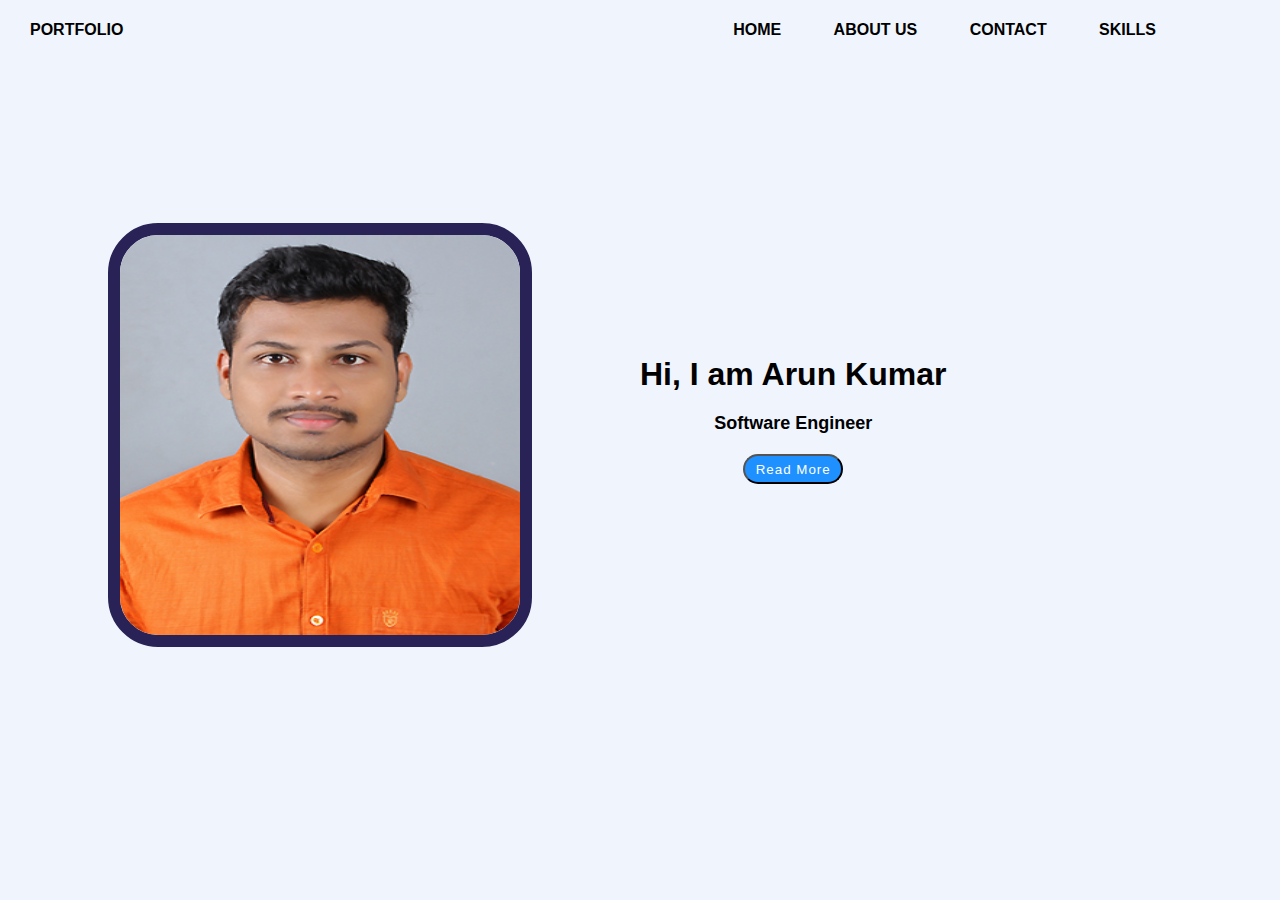
<file: index.html>
<!DOCTYPE html>
<html lang="en">

<head>
    <meta charset="UTF-8">
    <meta http-equiv="X-UA-Compatible" content="IE=edge">
    <meta name="viewport" content="width=device-width, initial-scale=1.0">
    <title>Portfolio</title>
    <link rel="stylesheet" href="style1.css">
</head>

<body>
    <header class="header">
        <a href="#" class="logo">PORTFOLIO</a>
        <div class="container">
            <a href="index.html" class="header-content">Home</a>
            <a href="About us.html" class="header-content">About us</a>
            <a href="Contact.html" class="header-content">Contact</a>
            <a href="Skills.html" class="header-content">Skills</a>
        </div>
    </header>
    <section class="Name">
        <div class="First">
            <img src="Photo.jpg" alt="Arun" width="400px" height="400px" />
        </div>
        <div class="second">
            <h1> Hi, I am Arun Kumar</h1>
            <h3>Software Engineer</h3>
            <a href="About us.html" style="text-decoration: none;"><button>Read More</button></a>
        </div>
    </section>   
</body>

</html>
</file>
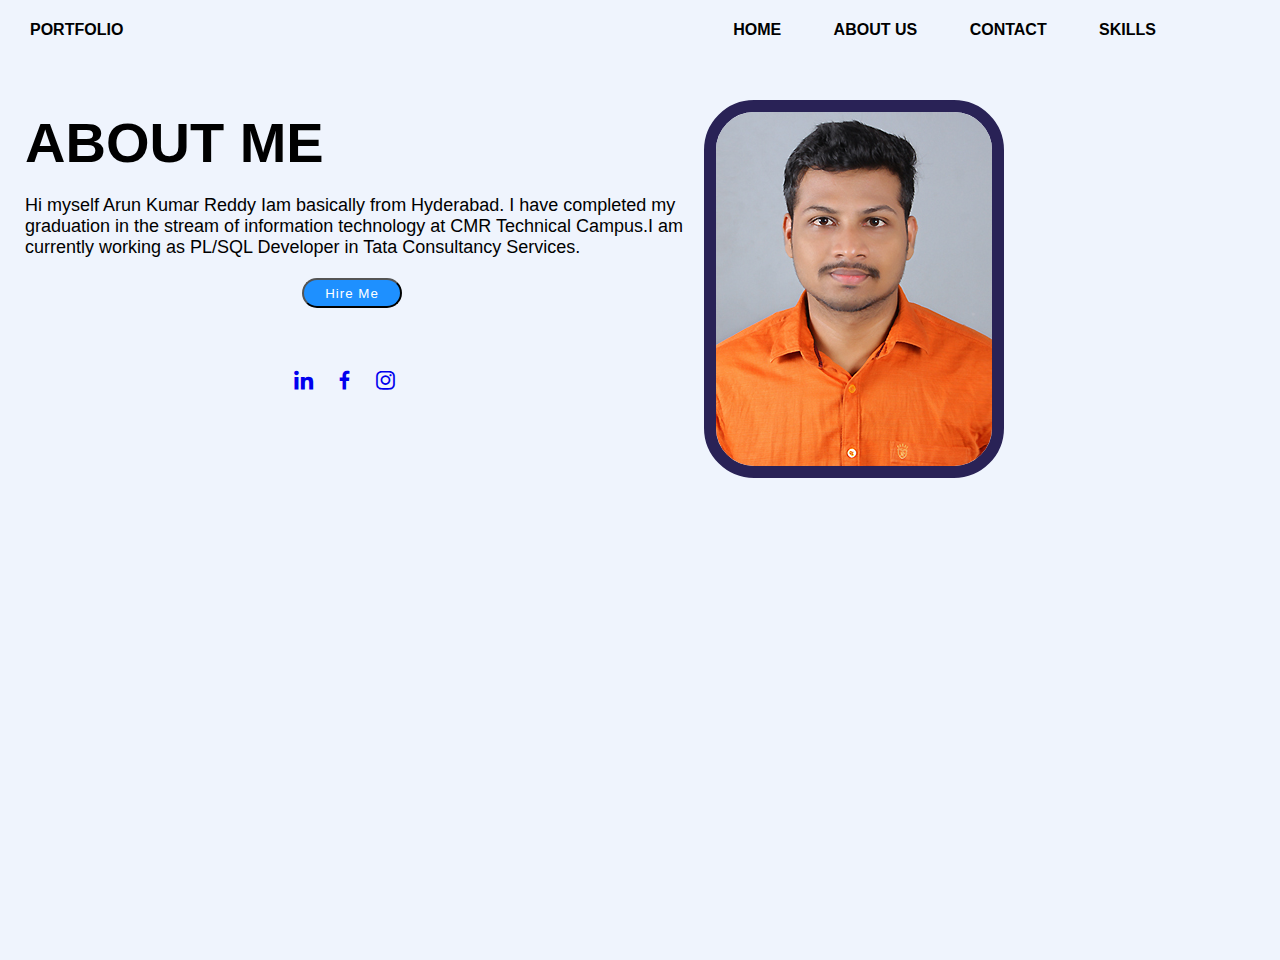
<file: About us.html>
<!DOCTYPE html>
<html lang="en">

<head>
    <meta charset="UTF-8">
    <meta http-equiv="X-UA-Compatible" content="IE=edge">
    <meta name="viewport" content="width=device-width, initial-scale=1.0">
    <title>Portfolio</title>
    <link rel="stylesheet" href="style1.css">
    <link href='https://unpkg.com/boxicons@2.1.4/css/boxicons.min.css' rel='stylesheet'>
</head>

<body>
    <header class="header">
        <a href="#" class="logo">PORTFOLIO</a>
        <div class="container">
            <a href="index.html" class="header-content">Home</a>
            <a href="About us.html" class="header-content">About us</a>
            <a href="Contact.html" class="header-content">Contact</a>
            <a href="Skills.html" class="header-content">Skills</a>
        </div>
    </header>
    <div class="section">
        <div class="One">
            <div class="content-section">
                <div class="title">
                    <h1>About Me</h1>
                </div>
                <div class="content">
                    <p>Hi myself Arun Kumar Reddy Iam basically from Hyderabad. I have completed my graduation in the
                        stream
                        of information technology at CMR Technical Campus.I am currently working as PL/SQL Developer in
                        Tata Consultancy Services.</p>
                    <div class="button">
                        <a href="Skills.html" style="text-decoration: none;"><button>Hire Me</button></a>
                    </div>
                </div>
                <div class="social">
                    <a href="https://www.linkedin.com/in/kundra-arun-kumar-reddy-a915711a2/"><i
                            class='bx bxl-linkedin'></i></a>
                    <a href="https://www.facebook.com/login/"><i class='bx bxl-facebook'></i></a>
                    <a href="https://www.instagram.com/"><i class='bx bxl-instagram'></i></a>
                </div>
            </div>
            <div class="image-section">
                <img src="Photo.jpg" alt="Arun" />
            </div>
        </div>
    </div>

</body>
</file>
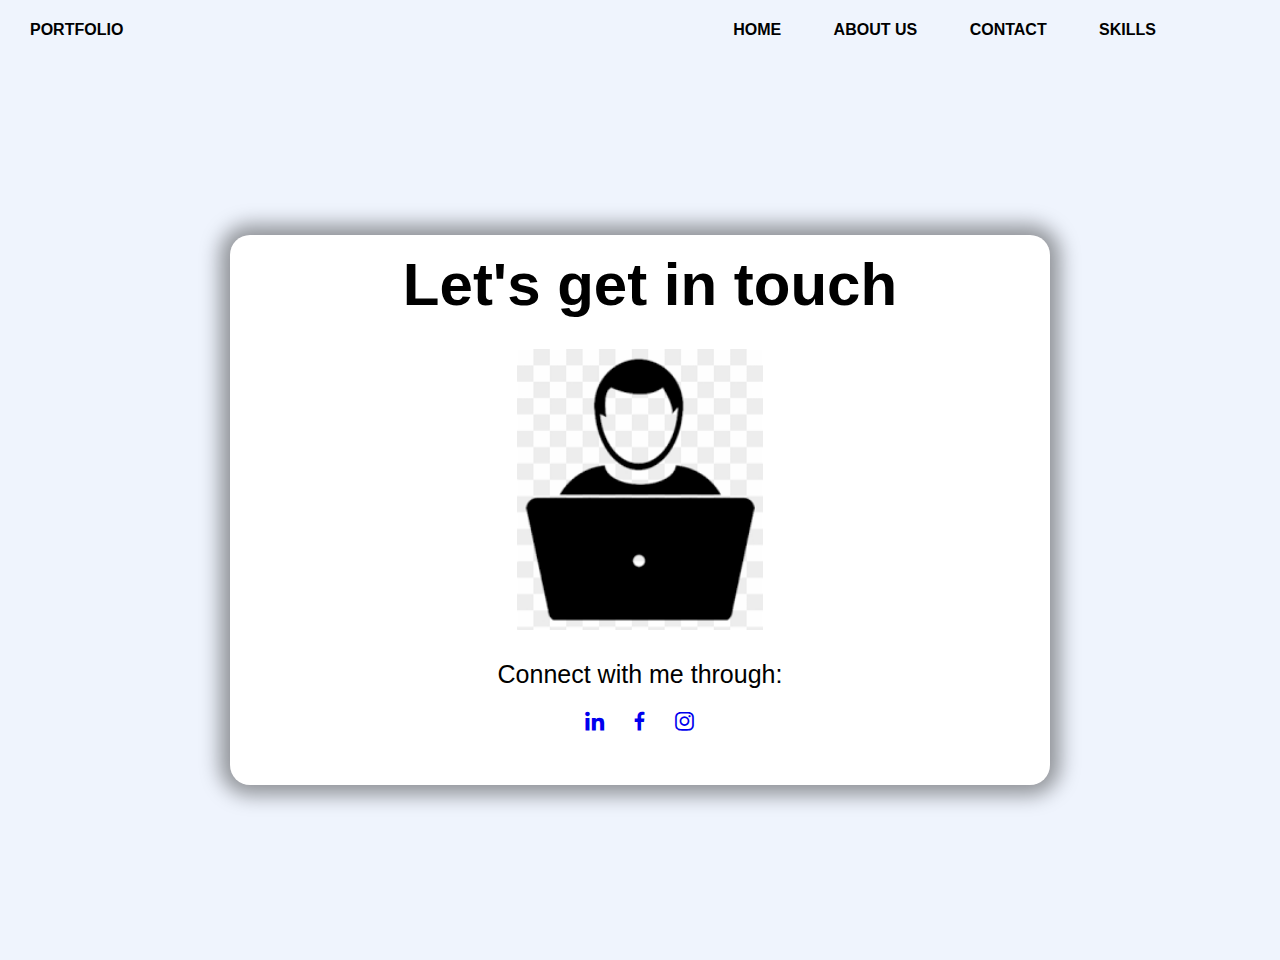
<file: Contact.html>
<!DOCTYPE html>
<html lang="en">

<head>
    <meta charset="UTF-8">
    <meta http-equiv="X-UA-Compatible" content="IE=edge">
    <meta name="viewport" content="width=device-width, initial-scale=1.0">
    <title>Portfolio</title>
    <link rel="stylesheet" href="style1.css">
    <link href='https://unpkg.com/boxicons@2.1.4/css/boxicons.min.css' rel='stylesheet'>
</head>

<body>
    <header class="header">
        <a href="#" class="logo">PORTFOLIO</a>
        <div class="container">
            <a href="index.html" class="header-content">Home</a>
            <a href="About us.html" class="header-content">About us</a>
            <a href="Contact.html" class="header-content">Contact</a>
            <a href="Skills.html" class="header-content">Skills</a>
        </div>
    </header>
    <div class="container2">
        <div class="item">
            <div class="contact">
                <div class="first-text"> Let's get in touch</div>
                <img src="computers.png" alt="" class="computerlogo">
                <div class="social-links">
                    <span>Connect with me through:</span>
                    <ul class="social-media">
                        <li><a href="https://www.linkedin.com/in/kundra-arun-kumar-reddy-a915711a2/"><i
                                    class='bx bxl-linkedin'></i></a></li>
                        <li><a href="https://www.facebook.com/login/"><i class='bx bxl-facebook'></i></a></li>
                        <li><a href="https://www.instagram.com/"><i class='bx bxl-instagram'></i></a></li>
                    </ul>
                </div>
            </div>
        </div>
    </div>
</body>

</html>
</file>
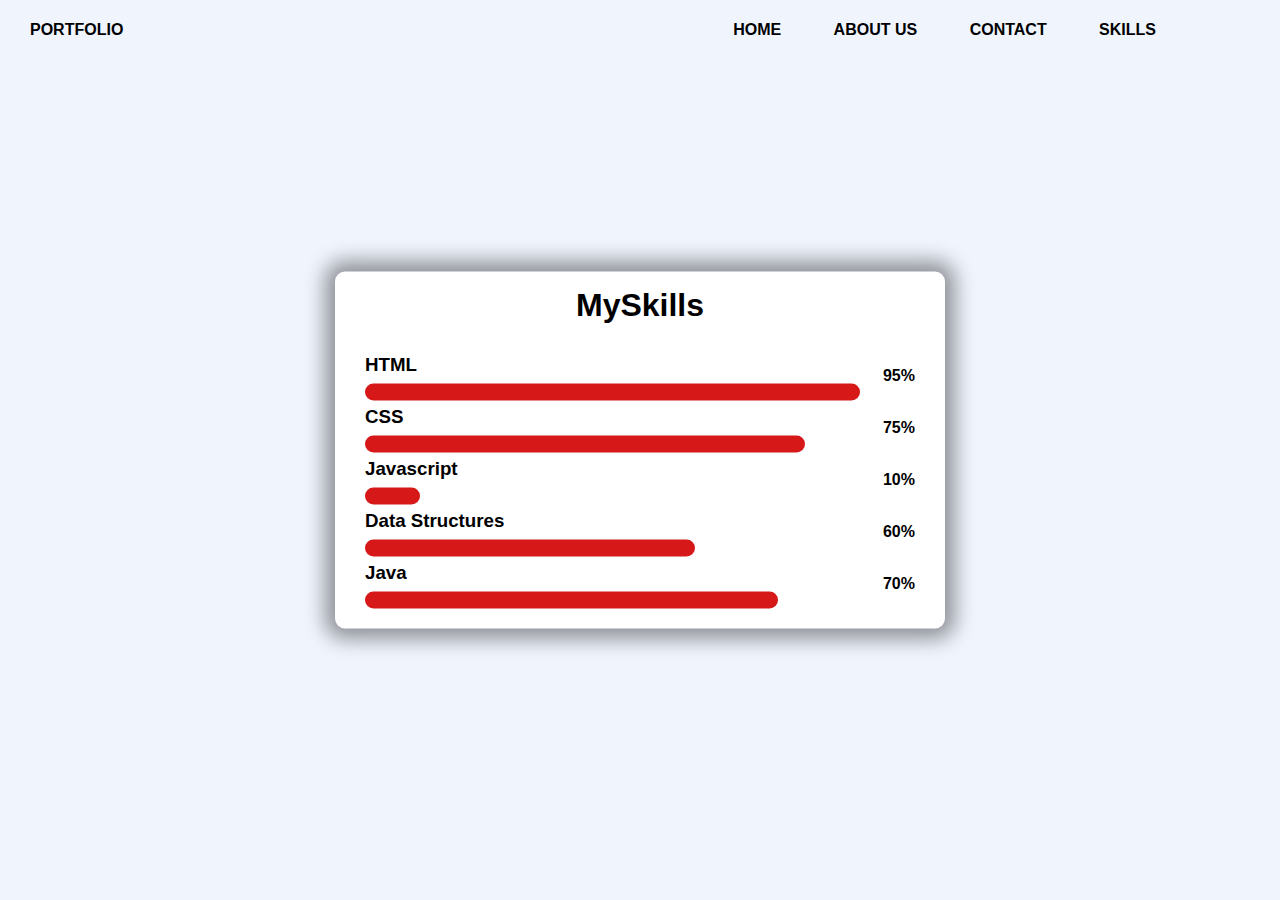
<file: Skills.html>
<!DOCTYPE html>
<html lang="en">

<head>
  <meta charset="UTF-8">
  <meta http-equiv="X-UA-Compatible" content="IE=edge">
  <meta name="viewport" content="width=device-width, initial-scale=1.0">
  <link rel="stylesheet" href="style1.css">
  <style>
    body {
      display: block;
      align-items: center;
      justify-content: center;
      height: 100vh;

    }
  </style>

<body>
  <header class="header">
    <a href="#" class="logo">PORTFOLIO</a>
    <div class="container">
      <a href="index.html" class="header-content">Home</a>
      <a href="About us.html" class="header-content">About us</a>
      <a href="Contact.html" class="header-content">Contact</a>
      <a href="Skills.html" class="header-content">Skills</a>
    </div>
  </header>
  <div class="container3">
    <h1>MySkills</h1>
    <div class="skill">
      <h3>HTML</h3>
      <h4>95%</h4>
      <span class="skill-bar"></span>
      <span class="fill-bar-html"></span>
    </div>
    <div class="skill">
      <h3>CSS</h3>
      <h4>75%</h4>
      <span class="skill-bar"></span>
      <span class="fill-bar-css"></span>
    </div>
    <div class="skill">
      <h3>Javascript</h3>
      <h4>10%</h4>
      <span class="skill-bar"></span>
      <span class="fill-bar-javascript"></span>
    </div>
    <div class="skill">
      <h3>Data Structures</h3>
      <h4>60%</h4>
      <span class="skill-bar"></span>
      <span class="fill-bar-datastructures"></span>
    </div>
    <div class="skill">
      <h3>Java</h3>
      <h4>70%</h4>
      <span class="skill-bar"></span>
      <span class="fill-bar-java"></span>
    </div>
  </div>  
</body>

</html>
</file>
<file: style1.css>
@import url('https://fonts.googleapis.com/css2?family=Poppins:wght@100;200;300;900&family=Poppins&display=swap');
 *{
    margin: 0;
    padding:0;
    font-family: sans-serif;
 }
 body{
    background: #eff4fd;

 }.header{
    display: flex;
    align-items: center;
    justify-content: space-between;
    width: 100%;
    height: 60px;
    font-weight: 600;

}
/*body{
    width: 100vw;
    min-height: 100vh;
    padding: 0px;
    margin: 0px;
}
*/
.container{
    position: relative;
    right: 100px;

}
.logo{
    padding-left: 30px;
    color: black;
    text-decoration: none;

}
.header-content{
    margin: 1.5em;
    text-decoration: none;
    color: black;
    text-transform: uppercase;
}

.container a:hover{
    background:burlywood;
}


.Name{
    display: flex;
    min-height: 80vh;
    width: 100%;
}
.First{
    display: flex;
    width: 50%;
    justify-content: center;
    align-items: center;
    padding-top: 30px;
}
.First img{
    border: 12px solid rgb(41, 34, 86);
    border-radius: 50px;
}
.second{
    display: flex;
    flex-direction: column;
    justify-content: center;
    align-items: center;
}
.second h1{
    font-size:xx-large;
    color: black;
}
.second h3{
    padding-top: 20px;
    padding-bottom: 20px;
    font-size: large;
    color:black;
}
.second button{
    display: flex;
    justify-content: center;
    align-items: center;
    text-decoration: none;
    letter-spacing: 1px;
    border-radius: 40px;
    height: 30px;
    background: #1E90FF;
    color: white;
    width: 100px;
    transition: all 0.4s;
}
button:hover{
    transform: scale(1.2);

}





.container2{
    position: relative;
    width: 100%;
    height: 100vh;
    display: flex;
    justify-content: center;
    align-items: center;
}
.item{
    width: 100%;
    height: 550px;
    max-width: 820px;
    background: #fff;
    border-radius: 20px;
    box-shadow: 0 0 20px 10px rgba(0, 0, 0,.4);
}
.contact{
    display: flex;
    flex-direction:column;
    align-items: center;
}

.contact img{
    width: 30%;
    padding-bottom: 30px;
}
.first-text{
    padding-left:20px;
    padding-top: 15px;
    padding-bottom: 30px;
    font-size: 60px;
    font-weight: 600;
}

.social-links span{
    font-size: 25px;
}
.social-media{
    display: flex;
    list-style: none;
    justify-content: center;
}
ul li{
    padding: 5px;
    font-size: 25px;
    margin-top: 10px;
}
.social-media li i{
    padding: 5px;
    border-radius: 5px;
}
.social-media li i:hover{
    background:burlywood;
}


.section{
    width:100%;
    min-height:100vh;
}
.one{
    width:80%;
    display:block;
    margin: auto;
    padding-top: 100px;
}
.content-section{
    padding-top: 50px;
    float:left;
    width:55%;
}

.content-section .title{
    margin-left: 25px;
    font-size: 28px;
    text-transform: uppercase;
}
.content-section .content p{
    margin-top: 20px;
    margin-left: 25px;
    font-size: 18px;
}
.button{
    padding-top: 20px;
    display: flex;
    justify-content: center;
}
.content button{
    display: flex;
    justify-content: center;
    align-items: center;
    text-decoration: none;
    letter-spacing: 1px;
    border-radius: 40px;
    height: 30px;
    background: #1E90FF;
    color: white;
    width: 100px;
}
.content button:hover{
    transform: scale(1.2);
}
.social{
    margin-top: 40px;
    display: flex;
    letter-spacing: 1rem;
    justify-content: center;
}
.social a{
    margin-top: 20px;
    font-size: 25px;
}
.social i:hover{
    background:burlywood;
}
.image-section{
    padding-top: 40px;
    padding-left:40px;

}
.image-section img{
    border: 12px solid rgb(41, 34, 86);
    border-radius: 50px;
}




.container3{
    top: 50%;
    left:50%;
    transform: translate(-50%,-50%);
    position: absolute;
    width: 550px;
    background: white;
    border-radius: 10px;
    padding: 15px 30px;
    box-shadow: 0 0 20px 10px rgba(0, 0, 0,.4);
}

.container3 h1{
    text-align: center;
    font-weight: 600;
    margin-bottom: 30px;
}
.container3 .skill{
    margin-bottom: 30px;
    width: 100%;
    align-items: center;
    position: relative;
}
.container3 .skill h1{
    display: inline-block;
    margin-bottom: 5px;
}
.container3 .skill h4{
    line-height: 0;
    float: right;
}

/*.container3 .skill .fill-bar{
    position: absolute;
    top: 30px;
    background:#d61818;
    left: 0;
    height: 17px;
    border-radius: 15px;
}*/

.container3 .skill .fill-bar-html{
    position: absolute;
    top: 30px;
    background:#d61818;
    left: 0;
    height: 17px;
    border-radius: 15px;
    width: 90%;

}
.container3 .skill .fill-bar-css{
    position: absolute;
    top: 30px;
    background:#d61818;
    left: 0;
    height: 17px;
    border-radius: 15px;
    width: 80%;

}
.container3 .skill .fill-bar-javascript{
    position: absolute;
    top: 30px;
    background:#d61818;
    left: 0;
    height: 17px;
    border-radius: 15px;
    width: 10%;

}
.container3 .skill .fill-bar-datastructures{
    position: absolute;
    top: 30px;
    background:#d61818;
    left: 0;
    height: 17px;
    border-radius: 15px;
    width: 60%;

}
.container3 .skill .fill-bar-java{
    position: absolute;
    top: 30px;
    background:#d61818;
    left: 0;
    height: 17px;
    border-radius: 15px;
    width: 75%;
}
</file>
